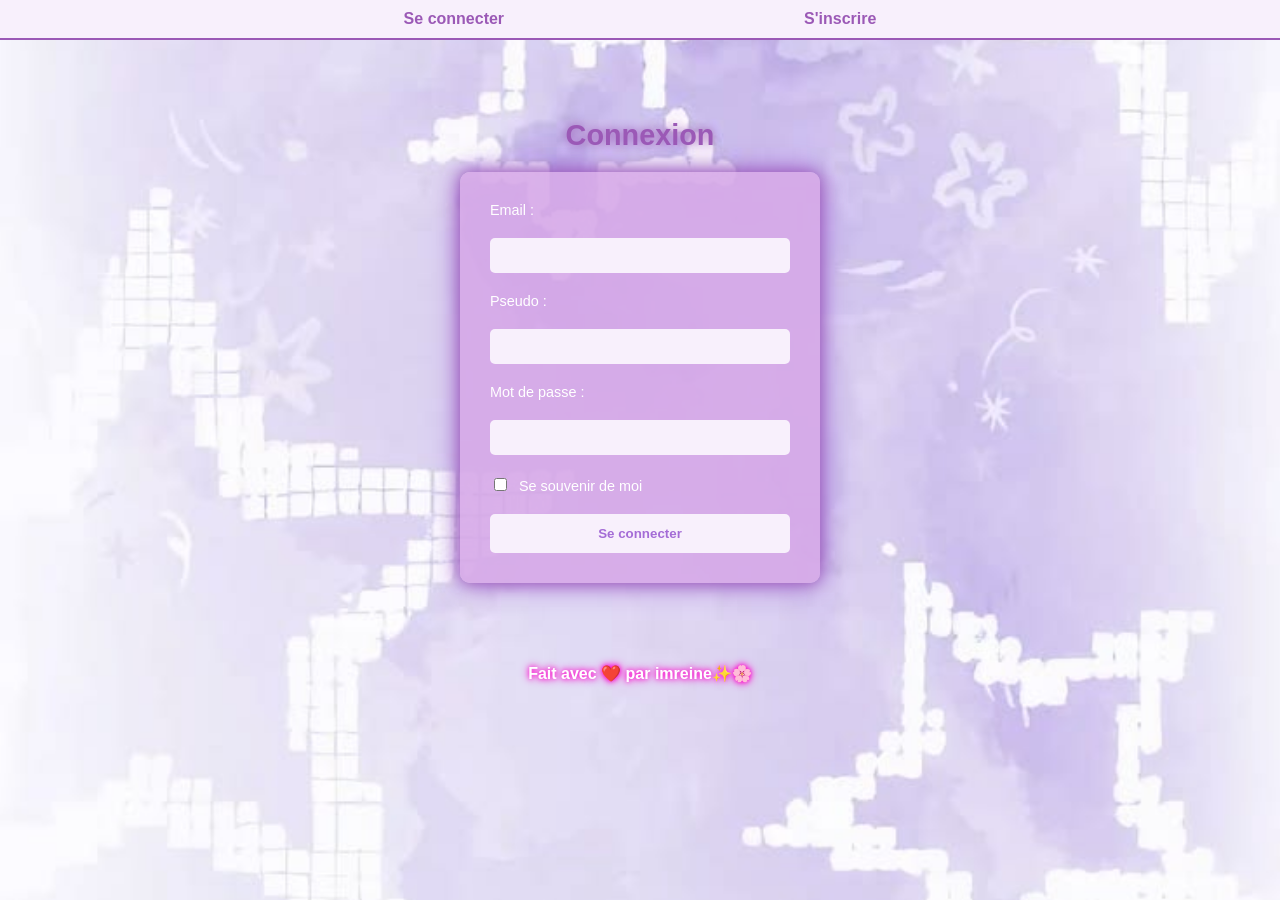
<file: index.html>
<!DOCTYPE html>
<html lang="en">
<head>
    <meta charset="UTF-8">
    <meta name="viewport" content="width=device-width, initial-scale=1.0">
    <title>Gaming Login</title>
    <link rel="stylesheet" href="style.css">
</head>
<body>
    <header>
        <nav>
            <ul>
                <li><a href="index.html">Se connecter</a></li>
                <li><a href="ins.html">S'inscrire</a></li>
            </ul> 
        </nav>
    </header>

    <main>
        <h3>Connexion</h3>
        <div>
            <form action="log.php" method="POST">

    <label>Email :</label>
    <input type="email" name="email" required>

    <label>Pseudo :</label>
    <input type="text" name="pseudo" required>

    <label>Mot de passe :</label>
    <input type="password" name="password" required>

    <label>
        <input type="checkbox" name="rappel">
        Se souvenir de moi
    </label>

    <button type="submit">Se connecter</button>

</form>
        </div>
    </main>

    <footer>
        <p>Fait avec ❤️ par imreine✨🌸</p>
    </footer>
</body>
</html>
</file>
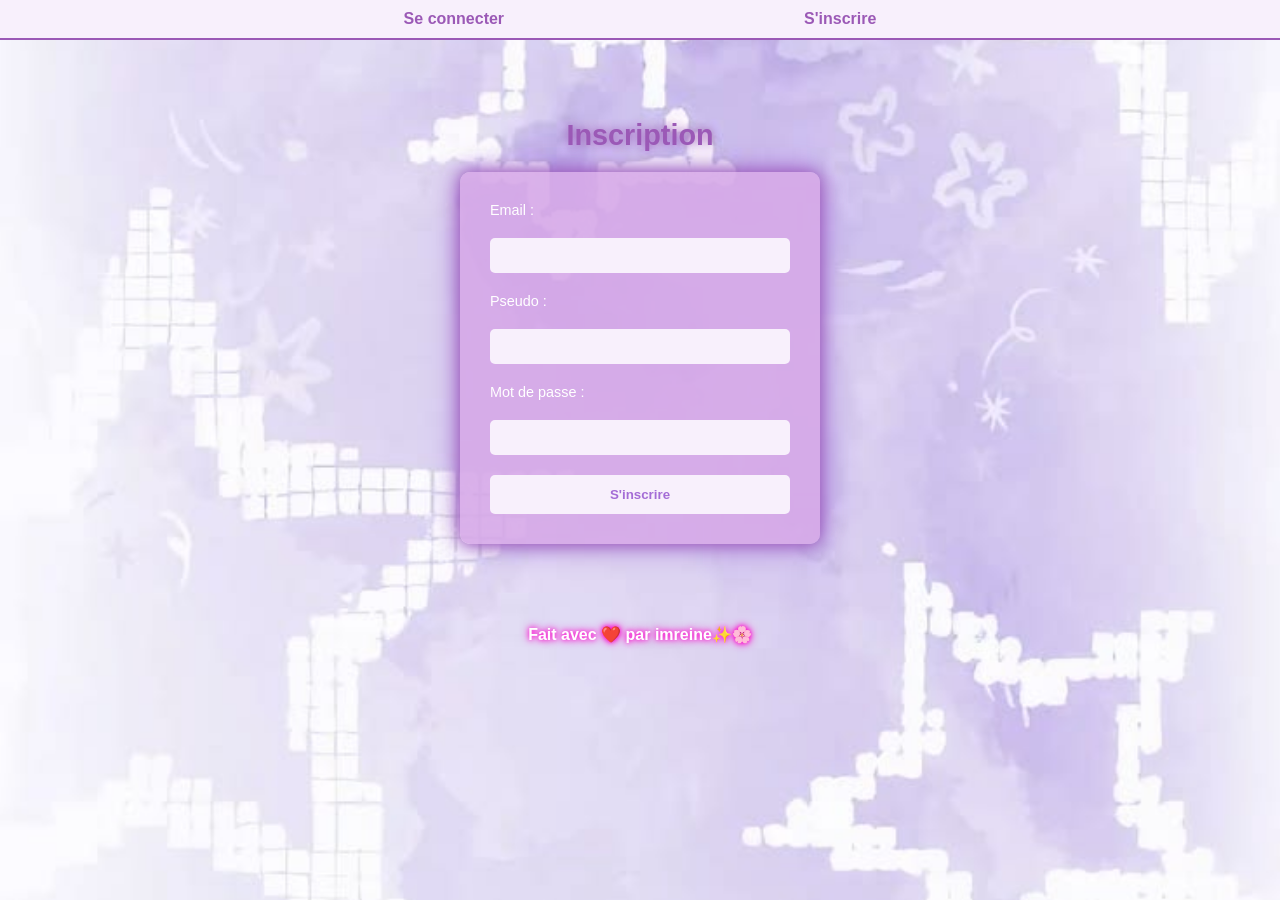
<file: ins.html>
<!DOCTYPE html>
<html lang="en">
<head>
    <meta charset="UTF-8">
    <meta name="viewport" content="width=device-width, initial-scale=1.0">
    <title>Inscription</title>
    <link rel="stylesheet" href="style.css">
</head>
<body>
    <header>
        <nav>
            <ul>
                <li><a href="index.html">Se connecter</a></li>
                <li><a href="ins.html">S'inscrire</a></li>
            </ul>     
        </nav>
    </header>

    <main>
        <h3>Inscription</h3>
        <div>
            <form action="index.php" method="POST">

    <label>Email :</label>
    <input type="email" name="email" required>

    <label>Pseudo :</label>
    <input type="text" name="pseudo" required>

    <label>Mot de passe :</label>
    <input type="password" name="password" required>

    <button type="submit">S'inscrire</button>

</form>
        </div>
    </main>

    <footer>
        <p>Fait avec ❤️ par imreine✨🌸</p>
    </footer>
</body>
</html>
</file>
<file: style.css>
body {
  font-family: 'Quicksand', sans-serif;
  margin: 0;
  padding: 0;
  background: url("stars.jpg") no-repeat center center fixed; /*linear-gradient(rgba(155, 89, 182, 0.6), rgba(248, 240, 252, 0.8))*/
  background-size: cover;
  color: #9b59b6;
}


header {
    background-color: #f8f0fc;
    padding: 10px;
    border-bottom: 2px solid #9b59b6;
}

nav ul {
    list-style: none;
    display: flex;
    justify-content: center;
    gap: 300px;
    margin: 0;
    padding: 0;
}

nav ul li a {
    text-decoration: darksalmon; 
    color: #9b59b6;
    font-weight: bold;
}

main {
    display: flex;
    flex-direction: column;
    align-items: center;
    margin-top: 50px;
}

h3{
    font-size: 1.8em;
    color: #9b59b6;
    margin-bottom: 20px;
    text-shadow: 0 0 10px #9b59b6;
}

form {
  background-color: rgba(214, 169, 232, 0.9);
  padding: 30px;
  border-radius: 10px;
  width: 300px;
  display: flex;
  flex-direction: column;
  gap: 20px;
  box-shadow: 0 0 15px #9b59b6, 0 0 30px #a46cd6;
}


label {
    font-size: 0.9em;
    color:white;
}

input {
    font-family: 'Quicksand', sans-serif;
    font-weight: bold;
    padding: 10px;
    border: none;
    border-radius: 5px;
    background: #f8f0fc;
    color: #a46cd6;
    outline: none;
    transition: box-shadow 0.3s ease;
}

input:focus {
    border-color: #a46cd6;
    outline: none;
    box-shadow: 0 0 10px #a46cd6;;
}

button {
  padding: 12px;
  border: none;
  border-radius: 5px;
  background: #f8f0fc;
  color: #a46cd6;
  font-weight: bold;
  cursor: pointer;
  transition: all 0.3s ease;
}

button:hover {
  background: #a46cd6;
  color: #fff;
  transform: scale(1.05);
  box-shadow: 0 0 15px #a46cd6, 0 0 30px #ff00cc;
}


form a {
  text-align: center;
  font-size: 0.85em;
  color: #fff;
  text-decoration: none;
  transition: color 0.3s ease;
}

form a:hover {
  color: #ff00cc;
}

form label input[type="checkbox"] {
  margin-right: 8px;
  accent-color: #a46cd6;
}

footer {
  padding: 15px;
  text-align: center;
  margin-top: 50px;
}

footer p {
  color: #fff;
  font-weight: bold;
  text-shadow: 0 0 5px #ff00cc, 0 0 10px #ff00cc;
}

@media (max-width: 480px) {
  body {
    background-size: cover;
    font-size: 14px; 
  }

  nav ul {
    flex-direction: row; 
    gap: 15px;
  }

  form {
    width: 95%; 
    padding: 20px;
  }

  h3 {
    font-size: 1.4em;
    text-align: center;
  }

  input, button {
    font-size: 0.9em;
    padding: 8px;
  }

  footer {
    font-size: 0.8em;
    padding: 10px;
  }
}
</file>
